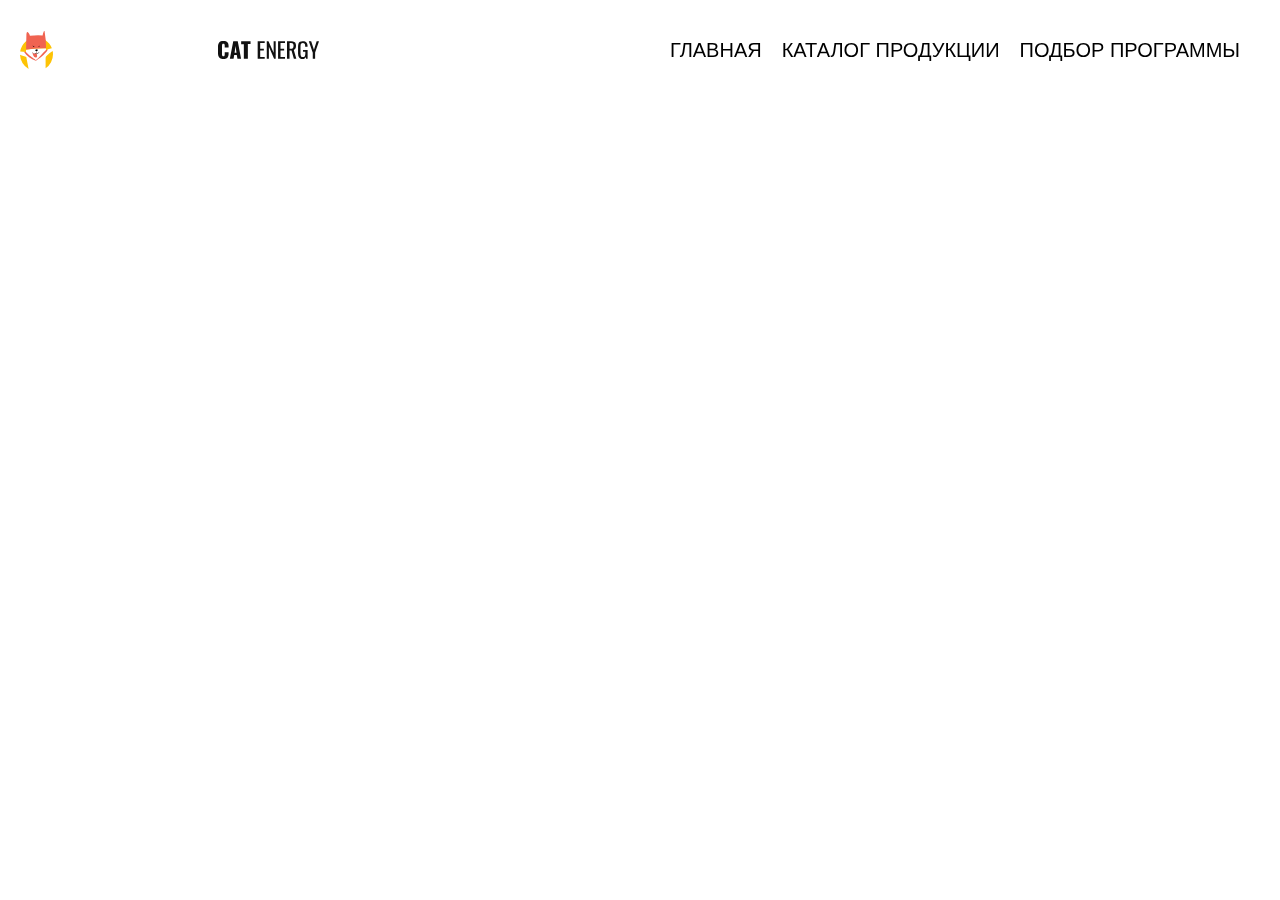
<file: 2402227-cat-energy-study/header.html>
<!DOCTYPE html>
<html lang="en">
<head>
    <meta charset="UTF-8">
    <meta name="viewport" content="width=device-width, initial-scale=1.0">
    <title>HTML Academy: Кэт энерджи</title>
    <link rel="stylesheet" href="style.css">
</head>
<body>
<!-- Шапка сайта -->
<header class="page-header">
    <div class="header-wrapper">
        <div class="page-header__body">
            <!-- Блок Логотипы -->
            <h2 class="visually-hidden">Логотипы шапки сайта</h2>
            <div class="page-header__logo logo">
                <a class="logo-item logo-item--img" href="#">
                    <span class="visually-hidden">Cat logotip</span>
                </a>
            </div>
            <div class="page-header__logo logo">
                <a class="logo-item logo-item--txt" href="#">
                    <span class="visually-hidden">Cat Energy</span>
                    <svg class="header-wrapper__icon" xmlns="http://www.w3.org/2000/svg" width="101" height="18" fill="none" aria-hidden="true" focusable="false" viewBox="0 0 101 18"><g fill="#111" clip-path="url(#a)"><path d="M1.264 16.538A6.865 6.865 0 0 1 0 12.231V5.846a6.95 6.95 0 0 1 1.185-4.384C2.055.462 3.398 0 5.374 0s3.24.462 4.03 1.308a5.422 5.422 0 0 1 1.186 3.769v1.538H6.718V4.846a3.693 3.693 0 0 0-.238-1.538 1.12 1.12 0 0 0-.456-.473 1.163 1.163 0 0 0-.65-.143c-.553 0-.948.154-1.106.539a4.846 4.846 0 0 0-.237 1.692v8.23a3.111 3.111 0 0 0 .316 1.616c.158.385.553.539 1.106.539s.87-.154 1.027-.539c.18-.52.26-1.067.238-1.615v-1.846h3.872v1.538a5.775 5.775 0 0 1-1.185 3.846c-.79.923-2.134 1.385-4.031 1.385-1.897-.077-3.32-.539-4.11-1.539ZM15.253.23h4.504l3.32 17.54H19.44l-.632-3.693h-2.608l-.632 3.692h-3.715L15.253.231Zm3.24 11.54-.948-6.847-.949 6.846h1.897ZM25.843 3.154h-2.687V.23h9.404v2.846h-2.687v14.692h-4.03V3.154ZM39.752.23h6.955v1.847h-4.505v5.77h3.635v1.768h-3.635v6.462h4.505v1.77h-7.034V.23h.079ZM48.761.23H50.5l5.137 11.616V.231h2.055v17.538h-1.58l-5.217-12v12h-2.134V.231ZM60.063.23h6.954v1.847h-4.504v5.77h3.635v1.768h-3.635v6.462h4.504v1.77h-6.954V.23ZM69.072.23h3.635a6.451 6.451 0 0 1 4.03 1.078c.87.692 1.265 1.923 1.265 3.538 0 2.23-.71 3.616-2.212 4.077l2.528 8.77h-2.45l-2.37-8.231h-1.976v8.23h-2.529V.231h.079Zm3.477 7.54a3.524 3.524 0 0 0 2.292-.616c.474-.385.711-1.154.711-2.308a4.848 4.848 0 0 0-.237-1.692 1.975 1.975 0 0 0-.869-.923 3.69 3.69 0 0 0-1.739-.308h-1.106v5.77h.948v.076ZM81.163 16.462A7.613 7.613 0 0 1 80.058 12V6.154c-.02-1.115.114-2.227.395-3.308a3.916 3.916 0 0 1 1.502-2c.882-.508 1.9-.75 2.924-.692 1.66 0 2.845.384 3.556 1.23a5.77 5.77 0 0 1 1.107 3.847v.615H87.17v-.538a11.03 11.03 0 0 0-.158-1.923 1.533 1.533 0 0 0-.633-1A2.493 2.493 0 0 0 84.878 2a2.417 2.417 0 0 0-1.58.462 1.703 1.703 0 0 0-.632 1.23 14.01 14.01 0 0 0-.159 2.077v6.539a6.818 6.818 0 0 0 .474 2.923c.316.615.949.846 1.897.846a1.96 1.96 0 0 0 1.092-.182c.337-.165.617-.422.805-.741a6.908 6.908 0 0 0 .553-3.077v-1.23h-2.292v-1.77h4.584v8.692h-1.58l-.238-2a3.143 3.143 0 0 1-1.226 1.658 3.288 3.288 0 0 1-2.014.573 4.045 4.045 0 0 1-1.899-.352 3.932 3.932 0 0 1-1.5-1.186ZM94.678 11.615 90.805.308h2.371l2.766 8.461L98.63.308H101l-3.873 11.307v6.154h-2.37v-6.154h-.08Z"/></g><defs><clipPath id="a"><path fill="#fff" d="M0 0h101v18H0z"/></clipPath></defs></svg>
                </a>
            </div>
            <!-- Бургер меню-->
            <div class="page-header__burger burger">
                <span class="burger__line"></span>
            </div>
            <!-- Блок навигация -->
            <nav class="page-header__navigation navigation">
                <section class="navigation-wrapper">
                    <h2 class="visually-hidden">Навигация сайта</h2>
                    <ul class="navigation-list clear-list">
                    <li class="navigation-list__item">
                        <a class="navigation-list__link navigation-list__link--current" href="#">Главная</a>
                    </li>
                    <li class="navigation-list__item">
                        <a class="navigation-list__link" href="#">Каталог продукции</a>
                    </li>
                    <li class="navigation-list__item">
                        <a class="navigation-list__link navigation-list__link--summary" href="#">Подбор программы</a>
                    </li>
                    </ul>
                </section>
            </nav>
        </div>
    </div>
  </header>
</body>
</html>
</file>
<file: 2402227-cat-energy-study/style.css>
.visually-hidden {
    position: absolute;
    width: 1px;
    height: 1px;
    margin: -1px;
    padding: 0;
    border: 0;
    clip: rect(0 0 0 0);
    overflow: hidden;
  }

.clear-list {
    list-style-type: none;
    margin: 0;
    padding: 0;
}

.page-header {
    position: fixed;
    width: 100%;
    top: 0;
    left: 0;
    z-index: 2;
    margin: 0;
    padding: 0;
}

.header-wrapper {
    max-width: 100%;
    min-height: 264px;
    margin: 0 auto;
    padding: 10px;
}

.page-header__body {
    display: flex;
    justify-content: space-between;
    align-items: center;
    padding: 10px;
}

/* Блок Логотипы в Шапке */
.logo {
    display: flex;
    flex-direction: row;
    justify-content: space-between;
    align-items: center;
    margin: 0;
    padding: 0;
}

.logo-item {
    display: block;
}

.logo-item--img {
    background-image: url("./img/header-logo.svg");
    width: 33px;
    height: 38px;
}

.logo-item--txt {
    width: 101px;
    height: 18px;
}

/* Бургер меню */
/* .page-header__burger {
    display: none;
} */

@media (max-width: 320px) {
  .page-header__burger {
    display: block;
    width: 24px;
    height: 24px;
    position: relative;
  }

  .page-header__burger::before, 
  .page-header__burger::after {
    content: "";
    position: absolute;
    background-color: #000000;
    width: 24px;
    height: 2px;
    top: 3px;
    left: 0;
  }

  .page-header__burger::before {
    top: 18px;
  }

  .page-header__burger::after {
    bottom: 0;
  }

  .page-header__burger span {
    content: "";
    position: absolute;
    background-color: #000000;
    width: 24px;
    height: 2px;
    top: 10px;
    left: 0;
  }

  /* .page-header__navigation {
    position: fixed;
    top: 0;
    left: 0;
    width: 100%;
    height: 100%;
    background-color: #ffffff;
  } */
}

/* Блок навигация */
.navigation-list {
    display: flex;
    justify-content: space-between;
    align-items: center;
    padding: 10px;
}

.navigation-list__item {
    font-family: Arial, Helvetica, sans-serif;
    font-size: 20px;
    font-weight: 400;
    line-height: 20px;
    text-align: center;
    text-transform: uppercase;
    padding: 10px;
}

.navigation-list__link {
    color: #000000;
    text-decoration: none;
    cursor: pointer;
}
</file>
